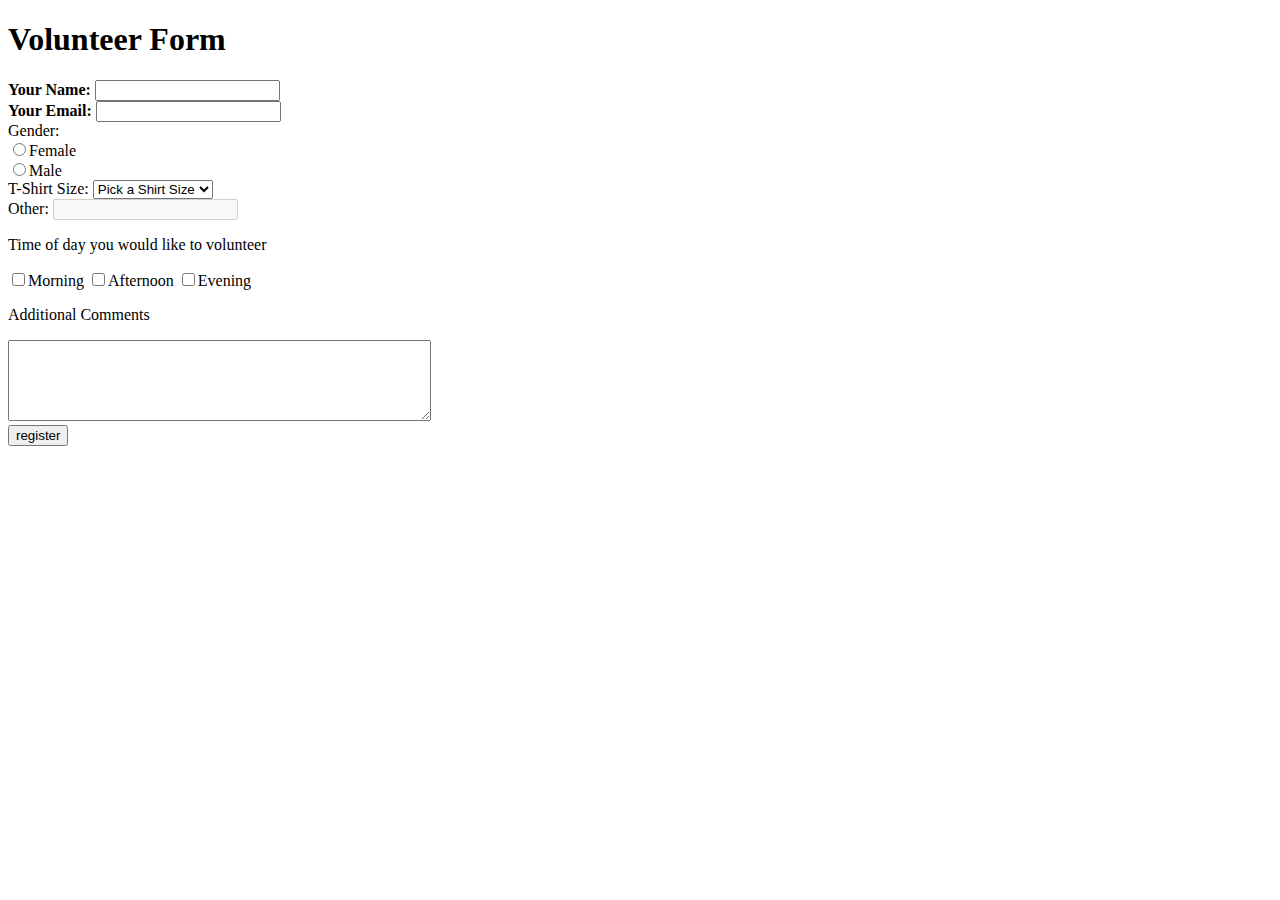
<file: github-nathan-liao/form.html>
<!DOCTYPE html>
<html lang="en">
<head>
  <meta charset="UTF-8">
  <meta name="viewport" content="width=device-width, initial-scale=1.0">
  <meta http-equiv="X-UA-Compatible" content="ie=edge">
  <title>Form</title>
  
  <script src="https://cdnjs.cloudflare.com/ajax/libs/jquery/3.5.1/jquery.min.js" integrity="sha256-9/aliU8dGd2tb6OSsuzixeV4y/faTqgFtohetphbbj0=" crossorigin="anonymous"></script>
  
</head>
<body>
  
  <h1>Volunteer Form</h1>
  <form method="post" netlify>
    <strong>Your Name: </strong> <input class="my-form" type="text" name="your_name" value="" /> <br />
    <strong>Your Email: </strong> <input class="my-form" type="email" name="email" value="" required/> <br />
    
    Gender: <br />
    <input class="my-form" type="radio" name="gender" value="female" required/>Female <br />
    <input class="my-form" type="radio" name="gender" value="male" />Male <br />
    
    T-Shirt Size:
    <select class="my-form" name="t_size" id="t-size" required>
      <option value="">Pick a Shirt Size</option>
      <option value="XS">XS</option>
      <option value="S">S</option>
      <option value="M">M</option>
      <option value="L">L</option>
      <option value="XL">XL</option>
      <option value="XXL">XXL</option>
      <option value="other">Other</option>
    </select>
    <br />
    Other: <input class="my-form" type="text" name="other" disabled/>
    
    <br />
    <p>Time of day you would like to volunteer</p>
    <input class="my-form" type="checkbox" name="v_time" value="morning" />Morning
    <input class="my-form" type="checkbox" name="v_time" value="afternoon" />Afternoon
    <input class="my-form" type="checkbox" name="v_time" value="evening" />Evening
    
    <p>Additional Comments</p>
    <textarea class="my-form" name="comments" cols="50" rows="5"></textarea>
    <br />
    <input class="my-form" type="submit" name="submit" value="register"/>
  </form>
  
</body>
</html>
</file>
